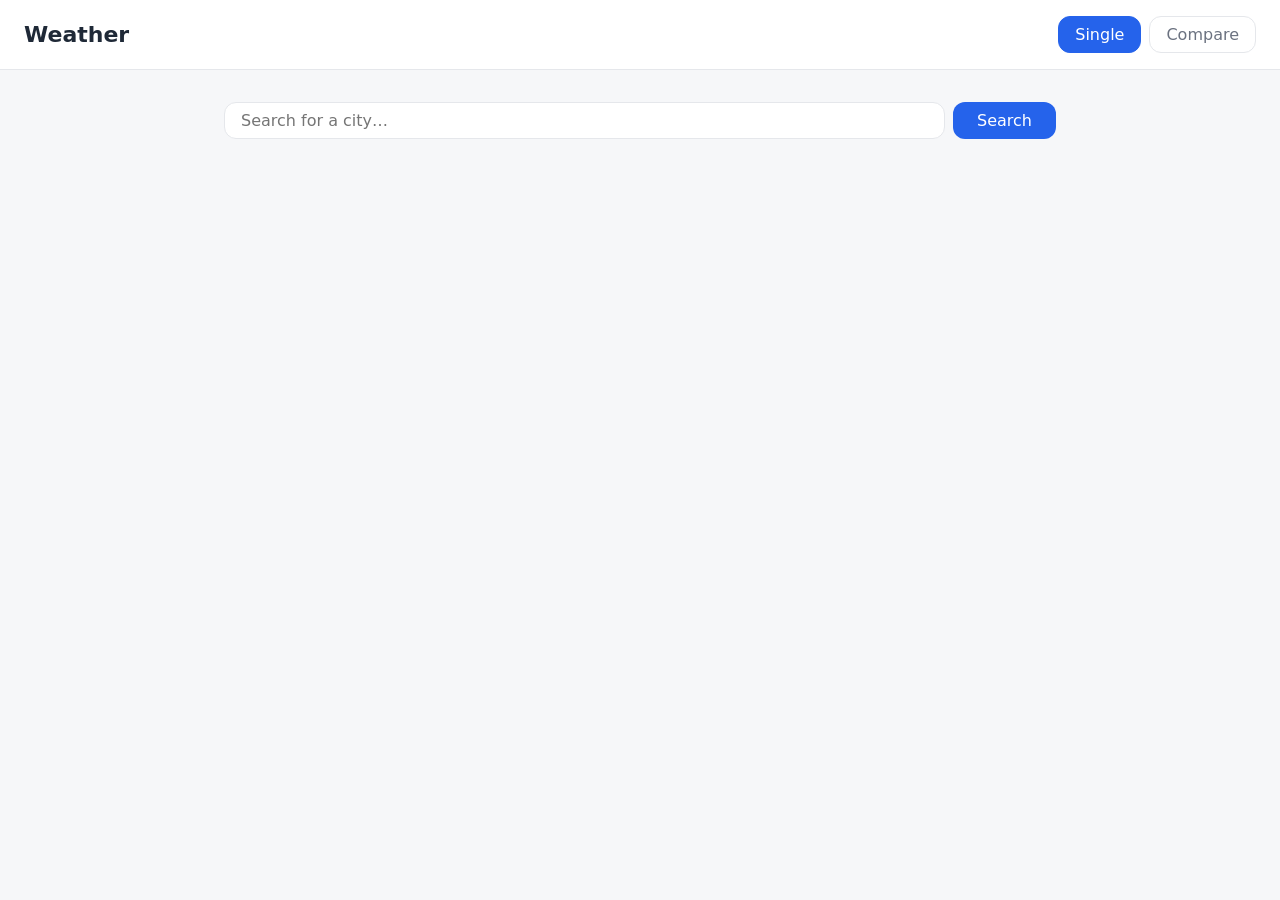
<file: execution1/index.html>
<!DOCTYPE html>
<html lang="en">
<head>
  <meta charset="UTF-8">
  <meta name="viewport" content="width=device-width, initial-scale=1.0">
  <title>Weather</title>
  <link rel="stylesheet" href="css/style.css">
</head>
<body>
  <header class="app-header">
    <h1>Weather</h1>
    <nav class="view-toggle" role="tablist" aria-label="View">
      <button id="tab-single" role="tab" aria-selected="true" class="active">Single</button>
      <button id="tab-compare" role="tab" aria-selected="false">Compare</button>
    </nav>
  </header>

  <main>
    <div id="error-banner" class="error-banner hidden" role="alert">
      <span id="error-text"></span>
      <button id="error-dismiss" aria-label="Dismiss error">&times;</button>
    </div>

    <!-- Single-city view -->
    <section id="view-single" class="view">
      <form id="search-form" class="search-form">
        <input id="city-input" type="text" aria-label="City name"
               placeholder="Search for a city…" autocomplete="off">
        <button id="search-btn" type="submit">Search</button>
      </form>
      <div id="single-card" class="card-slot"></div>
    </section>

    <!-- Compare view -->
    <section id="view-compare" class="view hidden">
      <form id="compare-form" class="search-form compare-form">
        <input id="city-a-input" type="text" aria-label="City A"
               placeholder="City A" autocomplete="off">
        <input id="city-b-input" type="text" aria-label="City B"
               placeholder="City B" autocomplete="off">
        <button id="compare-btn" type="submit">Compare</button>
      </form>
      <div class="compare-grid">
        <div id="compare-card-a" class="card-slot"></div>
        <div id="compare-card-b" class="card-slot"></div>
      </div>
    </section>
  </main>

  <script src="js/icons.js"></script>
  <script src="js/api.js"></script>
  <script src="js/ui.js"></script>
  <script src="js/app.js"></script>
</body>
</html>
</file>
<file: execution1/css/style.css>
/* Design tokens (UI-1): one accent + neutrals, 8px spacing scale,
   two type sizes, system font stack. */
:root {
  --accent: #2563eb;
  --bg: #f6f7f9;
  --surface: #ffffff;
  --text: #1f2937;
  --text-soft: #6b7280;
  --border: #e5e7eb;
  --danger-bg: #fef2f2;
  --danger-text: #b91c1c;
  --radius: 12px;
  --shadow: 0 1px 3px rgba(0, 0, 0, 0.08);
  --s1: 8px; --s2: 16px; --s3: 24px; --s4: 32px;
  --fs-body: 16px;
  --fs-heading: 22px;
}

* { box-sizing: border-box; margin: 0; }

body {
  font-family: system-ui, -apple-system, "Segoe UI", Roboto, sans-serif;
  font-size: var(--fs-body);
  color: var(--text);
  background: var(--bg);
}

/* --- Header + view toggle (UI-3) --- */
.app-header {
  display: flex;
  align-items: center;
  justify-content: space-between;
  padding: var(--s2) var(--s3);
  background: var(--surface);
  border-bottom: 1px solid var(--border);
}
.app-header h1 { font-size: var(--fs-heading); }

.view-toggle { display: flex; gap: var(--s1); }
.view-toggle button {
  font: inherit;
  padding: var(--s1) var(--s2);
  border: 1px solid var(--border);
  border-radius: var(--radius);
  background: var(--surface);
  color: var(--text-soft);
  cursor: pointer;
}
.view-toggle button:hover { border-color: var(--accent); color: var(--accent); }
.view-toggle button.active {
  background: var(--accent);
  border-color: var(--accent);
  color: #fff;
}

main { max-width: 880px; margin: 0 auto; padding: var(--s4) var(--s3); }

.hidden { display: none !important; }

/* --- Search forms --- */
.search-form { display: flex; gap: var(--s1); margin-bottom: var(--s3); }
.search-form input {
  font: inherit;
  flex: 1;
  padding: var(--s1) var(--s2);
  border: 1px solid var(--border);
  border-radius: var(--radius);
  background: var(--surface);
}
.search-form button {
  font: inherit;
  padding: var(--s1) var(--s3);
  border: none;
  border-radius: var(--radius);
  background: var(--accent);
  color: #fff;
  cursor: pointer;
}
.search-form button:hover { filter: brightness(1.1); }
.search-form button:disabled { opacity: 0.5; cursor: wait; }

/* Keyboard usability (Task 4.3) */
input:focus-visible, button:focus-visible {
  outline: 2px solid var(--accent);
  outline-offset: 2px;
}

/* --- Error banner (FR-3) --- */
.error-banner {
  display: flex;
  align-items: center;
  justify-content: space-between;
  gap: var(--s2);
  padding: var(--s1) var(--s2);
  margin-bottom: var(--s3);
  background: var(--danger-bg);
  color: var(--danger-text);
  border-radius: var(--radius);
}
.error-banner button {
  font: inherit;
  border: none;
  background: none;
  color: inherit;
  font-size: 20px;
  cursor: pointer;
}

/* --- Weather card (FR-2; fixed row order gives FR-5 alignment) --- */
.weather-card {
  background: var(--surface);
  border-radius: var(--radius);
  box-shadow: var(--shadow);
  padding: var(--s3);
  text-align: center;
  display: grid;
  grid-template-rows: auto auto auto auto; /* city / icon / temp / metrics */
  gap: var(--s2);
}
.card-city { font-size: var(--fs-heading); }
.card-country {
  display: block;
  font-size: var(--fs-body);
  font-weight: normal;
  color: var(--text-soft);
}
.card-condition { color: var(--accent); }
.card-condition svg { width: 96px; height: 96px; }
.card-temp { font-size: 40px; font-weight: 600; }
.metric-leader { color: var(--accent); font-weight: 700; }

.card-metrics {
  display: flex;
  justify-content: center;
  gap: var(--s4);
  color: var(--text-soft);
}
.metric { display: flex; align-items: center; gap: var(--s1); }
.metric-icon svg { width: 22px; height: 22px; vertical-align: middle; }

/* --- Compare grid (FR-5): equal columns; identical card row
       templates keep each metric on the same visual row. --- */
.compare-grid {
  display: grid;
  grid-template-columns: 1fr 1fr;
  gap: var(--s3);
  align-items: stretch;
}
.compare-form input { min-width: 0; }

/* --- Loading skeleton (Task 4.3) --- */
.card-skeleton {
  height: 300px;
  border-radius: var(--radius);
  background: linear-gradient(90deg, var(--border) 25%, var(--surface) 50%, var(--border) 75%);
  background-size: 200% 100%;
  animation: shimmer 1.2s infinite;
}
@keyframes shimmer { to { background-position: -200% 0; } }

/* --- Responsive (UI-2): stack compare columns on narrow windows --- */
@media (max-width: 700px) {
  .compare-grid { grid-template-columns: 1fr; }
  .compare-form { flex-wrap: wrap; }
  .app-header { flex-direction: column; gap: var(--s1); }
}
</file>
